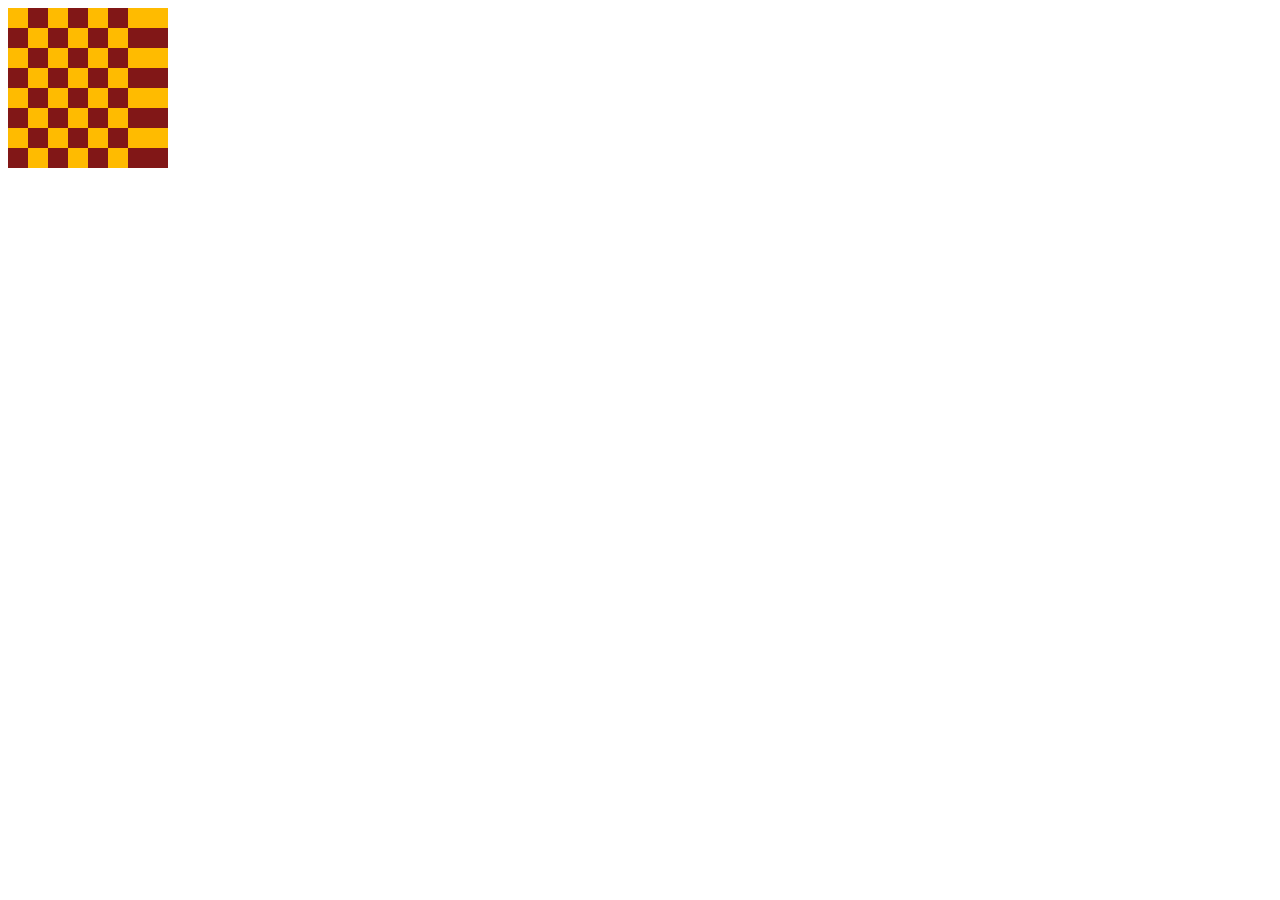
<file: 01 Test/js home chess.html>
<!DOCTYPE html>
<html lang="en">

<head>
    <meta charset="UTF-8">
    <meta name="viewport" content="width=device-width, initial-scale=1.0">
    <title>Document</title>
</head>

<body>
    <script>
        let draw = {
            black: 'rgb(129, 23, 23)',
            white: 'rgb(255, 187, 0)',

            Square(color) {
                var square = document.createElement('div');
                square.style.background = color;
                square.style.width = '20px';
                square.style.height = '20px';
                square.style.display = 'inline-block';
                square.style.margin = '0';
                return square;
            }
        }

        let body = document.body;
        let div = document.createElement('div');

        div.style.display = 'grid';
        div.style.gridTemplate = 'repeat(8, 1fr) / repeat(8, 1fr)';
        div.style.width = '160px';
        //  div.insertBefore(document.createElement('span'), div.lastChild);

        for (let i = 1; i < 9; i++) {
            for (var j = 1; j < 9; j++) {
                if (i%2 == j%2) {
                    body.insertBefore(div, body.lastChild);
                    div.insertBefore(draw.Square(draw.black), div.lastChild);
                } else {
                    body.insertBefore(div, body.lastChild);
                    div.insertBefore(draw.Square(draw.white), div.lastChild)
                }
            
            }
        }  
    </script>
</body>

</html>
</file>
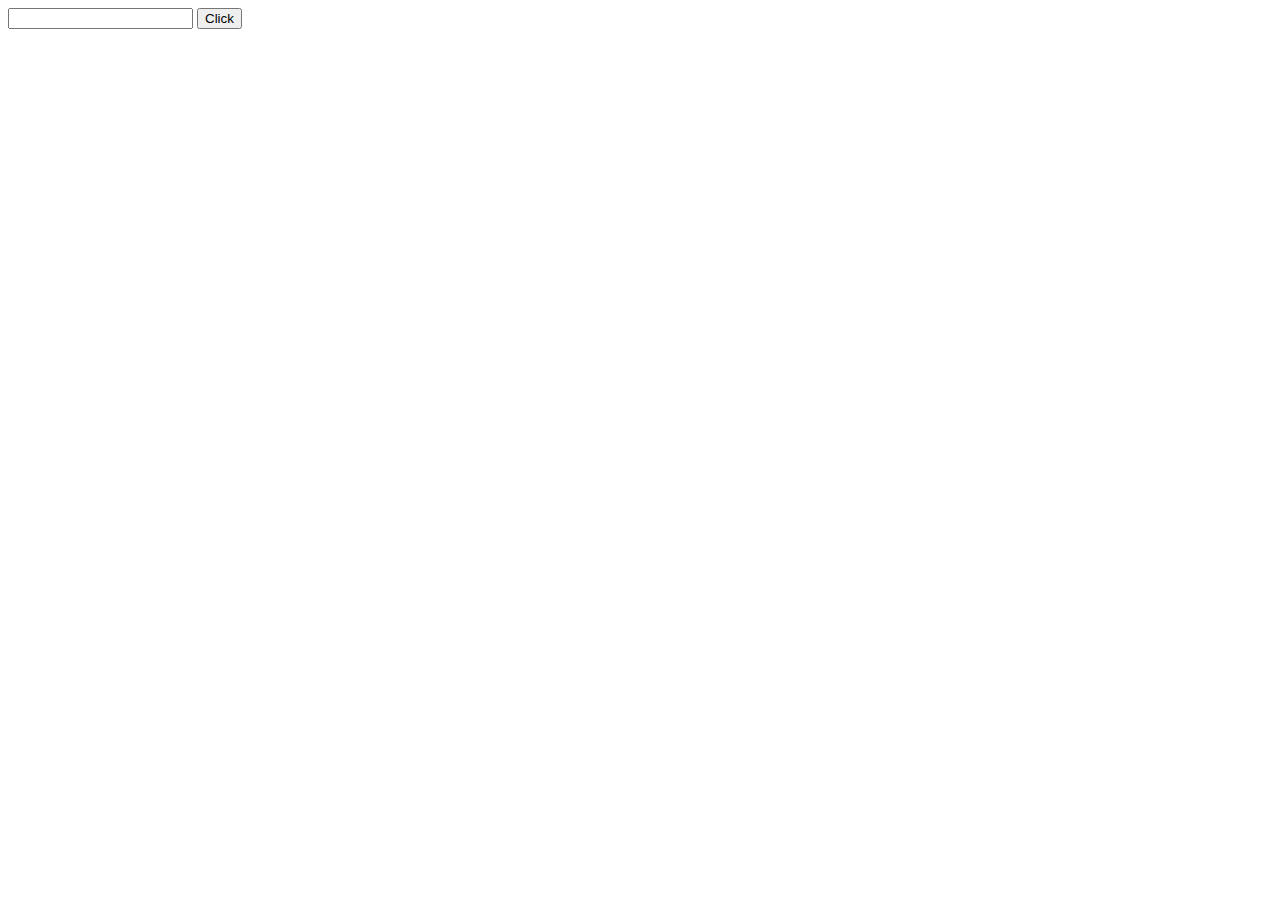
<file: 01 Test/js-HW-01.html>
<!DOCTYPE html>
<html lang="en">

<head>
    <meta charset="UTF-8">
    <meta name="viewport" content="width=device-width, initial-scale=1.0">
    <title>Document</title>
</head>

<body>

    <input type="email" name="" id="email">
    <input type="button" value="Click" onclick="GetEmail()">

    <script>
        // let symbols = "абвгдеёжзийклмнопрстуфчцчшщъыьэюяabcdefghijklmnopqrstuvwxyz .";

        // let fio = prompt('Enter data: ');
        // let flag = false;

        // for (let i = 0; i < fio.length; i++) {
        //     for (let j = 0; j < symbols.length; j++) {
        //         if (fio[i].toLocaleLowerCase() == symbols[j]) {
        //             flag = true;
        //         }
        //     }
        //     if (flag == true) {
        //         flag = false;
        //     } else {
        //         alert('wrong');
        //         break;
        //     }
        // }

        // function GetEmail() {
        //     let email = document.getElementById('email');

        //     if (email.value.length > 0) {
        //         email.style.background = "black";
        //     } else {
        //         email.style.background = "red";
        //     }
        // }
    </script>

</body>

</html>
</file>
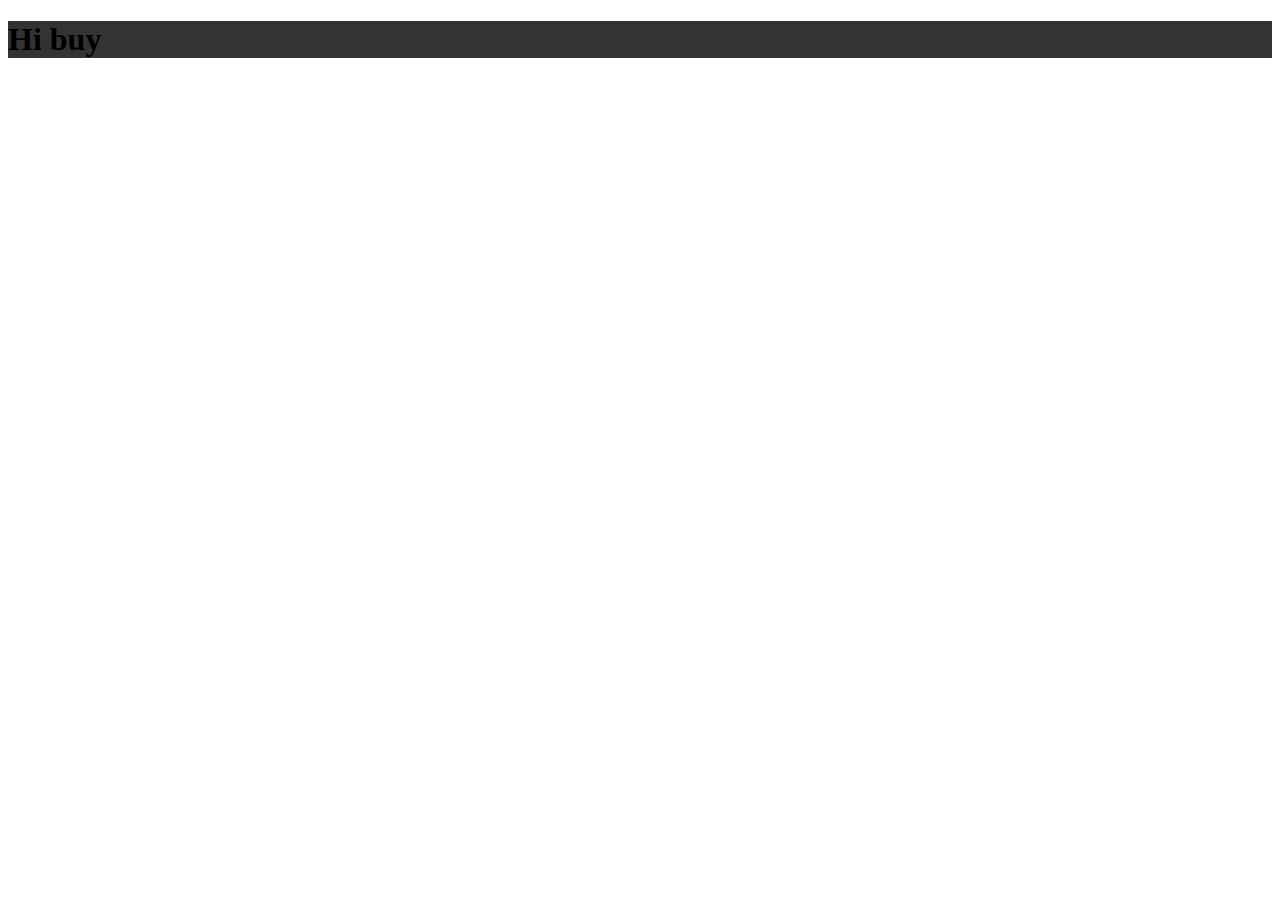
<file: 01 Test/js01-work-with-tegs.html>
<!DOCTYPE html>
<html lang="en">
<head>
    <meta charset="UTF-8">
    <meta name="viewport" content="width=device-width, initial-scale=1.0">
    <title>Document</title>
</head>
<body>
    <h1 id="h1-text">Hi</h1>

    <script>
        let h1 = document.getElementById('h1-text');

        let newString = h1.textContent;

        let i = 0;
        newString += ' buy';

        h1.textContent = newString;
        h1.style.background = "#333";

        console.log(h1.textContent);
    </script>
</body>
</html>
</file>
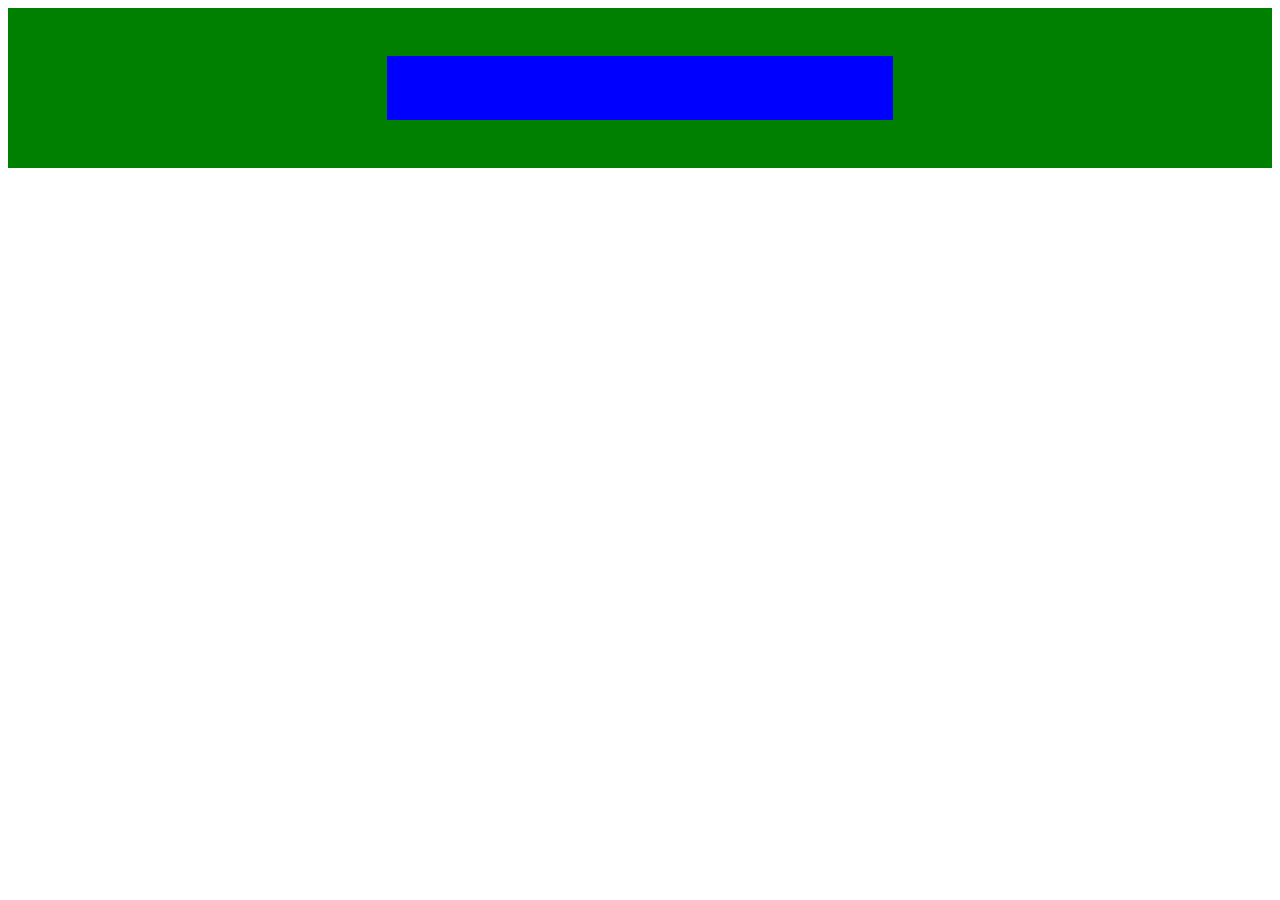
<file: 01 Test/new.html>
<!DOCTYPE html>
<html lang="en">

<head>
    <meta charset="UTF-8">
    <meta name="viewport" content="width=device-width, initial-scale=1.0">
    <title>Document</title>
</head>

<body>
    <style>
        [id^="raz"] {
          padding: 3em 30%;
          background: green;
        }
        [id^="raz"] div {
          min-height: 4em;
          background: blue;
        }
        </style>
        
        <div id="raz1">
          <div></div>
        </div>
        
        <script>
          var raz1 = document.getElementById('raz1');
          raz1.onmouseover = function() {
            this.style.background = 'red';
          }
          raz1.onmouseout = function(e) {
            this.style.background = 'green';
            this.children[0].style.background = (e.relatedTarget == this.children[0] ? 'yellow' : '');
          }
        </script>
</body>

</html>
</file>
